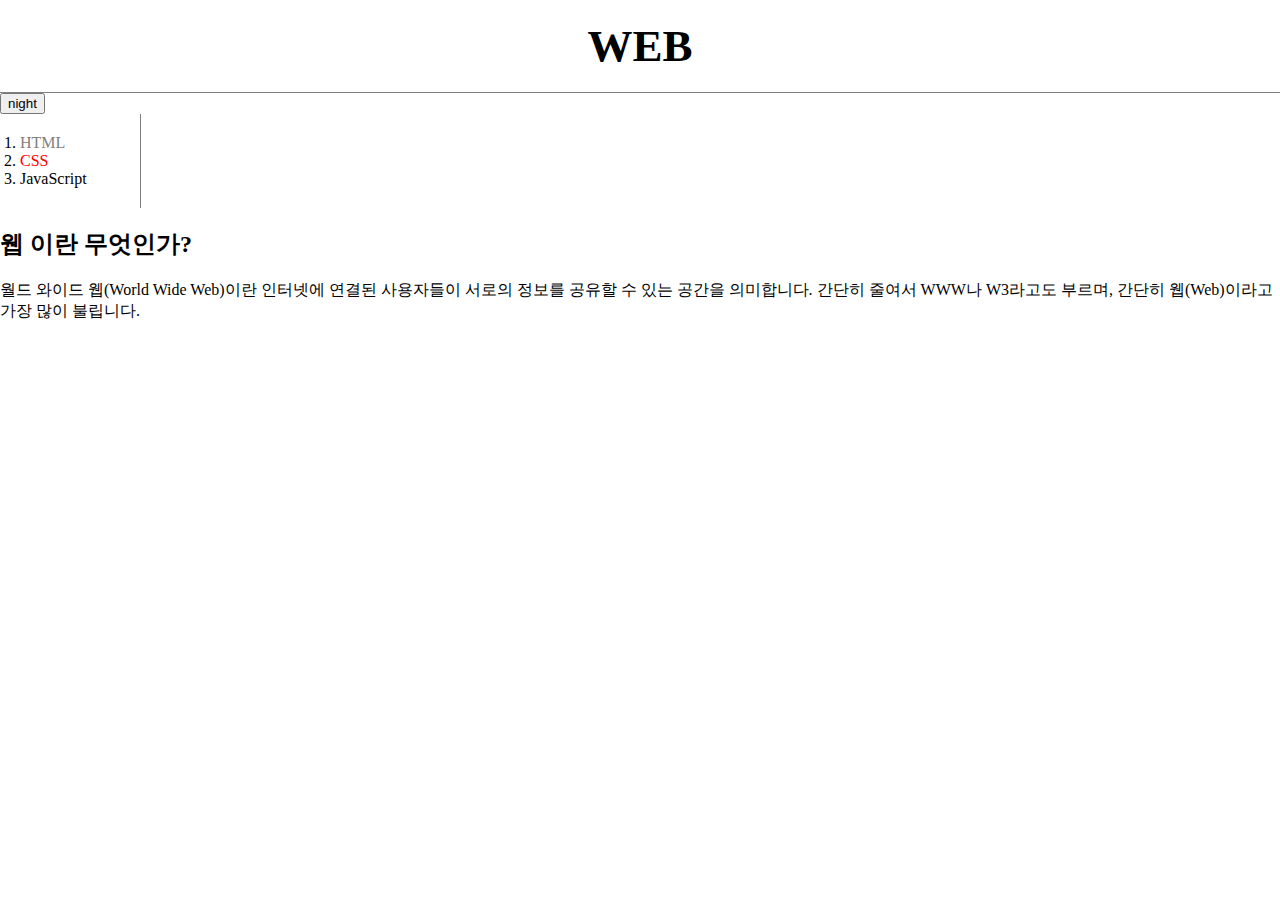
<file: index.html>
<!-- HyperText Markup Language (HTML) is the standard markup language for <strong> creating <u> web </u> pages </strong> and web applications. -->
<! doctype html>
<html>

<head>
    <title>WEB1 - Welcom</title>
    <meta charset="utf-8">
    <script src="colors.js"></script>
    <style>
        body{
            margin:0;
        }
        #active {
            color:red;
        }
        .saw{
            color:gray;
        }
        a {
            color:black;
            text-decoration: none;
        }
        h1 {
            font-size: 45px;
            text-align: center;
            border-bottom:1px solid gray;
             margin:0;
             padding: 20px;
        }
        ol{
            border-right:1px solid gray;
            width:100px;
            margin:0;
            padding:20px;
        }
    </style>
</head>

<body>
    <h1><a href="index.html">WEB</a></h1>
    <input type="button" type="button" value="night" onclick="
    nightDayHandler(this);
    ">
    <ol>
        <li><a href="1.html" class="saw">HTML</a></li>
        <li><a href="2.html" class="saw" id="active">CSS</a></li>
        <li><a href="3.html">JavaScript</a></li>

        <!-- <li><a href="2.html" style="color:red;text-decoration:underline">CSS</a></li> -->
    </ol>


    <h2>웹 이란 무엇인가?</h2>
    <p>월드 와이드 웹(World Wide Web)이란 인터넷에 연결된 사용자들이 서로의 정보를 공유할 수 있는 공간을 의미합니다. 간단히 줄여서 WWW나 W3라고도 부르며, 간단히 웹(Web)이라고 가장 많이 불립니다.
    </p>

    
</body>

</html>
</file>
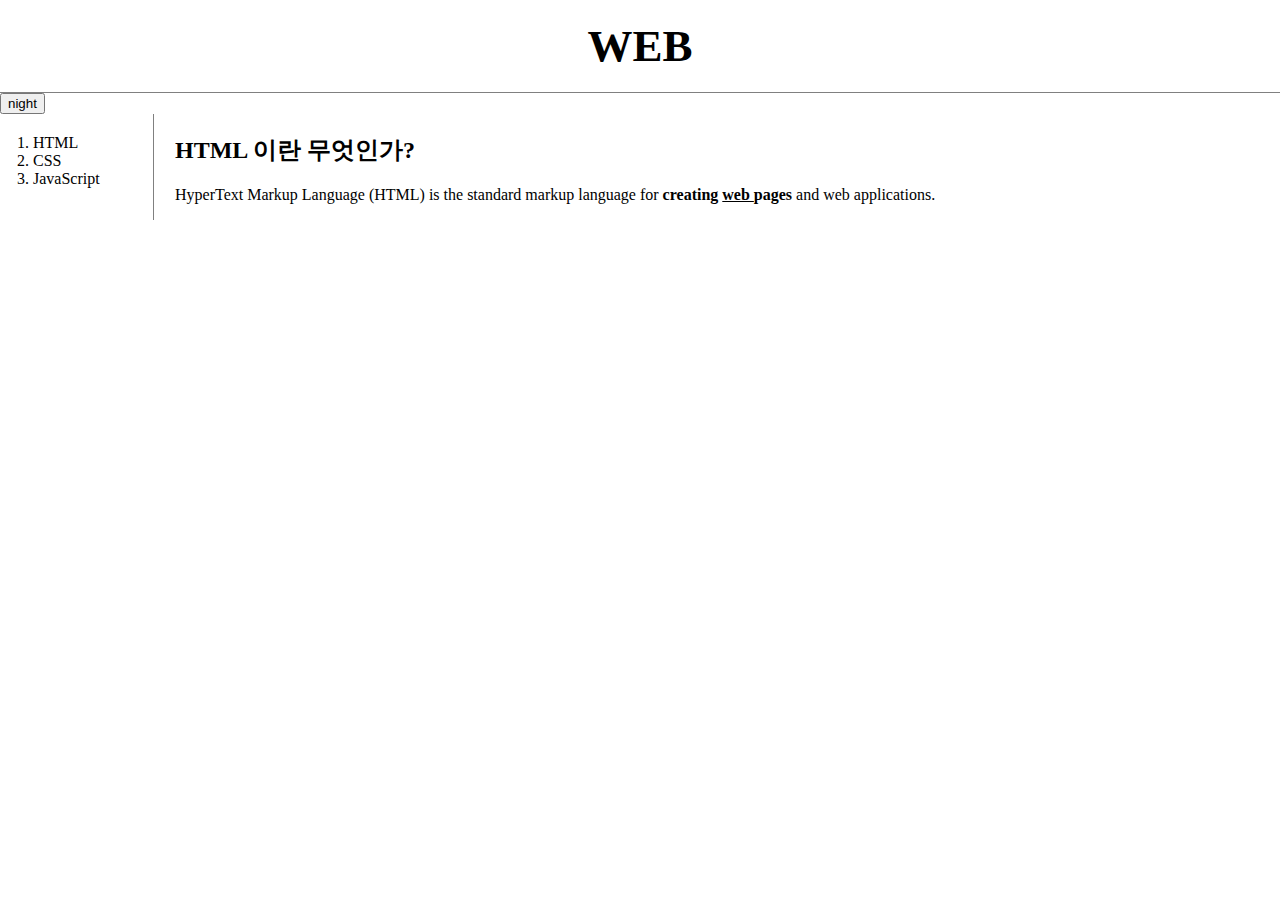
<file: 1.html>
<!-- HyperText Markup Language (HTML) is the standard markup language for <strong> creating <u> web </u> pages </strong> and web applications. -->
<! doctype html>
<html>

<head>
    <title>WEB1 - html</title>
    <meta charset="utf-8">
    <link rel="stylesheet" href="style.css">
    <script src="https://ajax.googleapis.com/ajax/libs/jquery/3.6.1/jquery.min.js"></script>
    <script src="colors.js"></script>
</head>

<body>
    <h1><a href="index.html">WEB</a></h1>
    <input type="button" type="button" value="night" onclick="
    nightDayHandler(this);
    ">
    <div id="grid">
        <ol>
            <li><a href="1.html">HTML</a></li>
            <li><a href="2.html">CSS</a></li>
            <li><a href="3.html">JavaScript</a></li>
        </ol>

        <div id="article">
        <h2>HTML 이란 무엇인가?</h2>
        <p><a href="https://www.w3.org/TR/2011/WD-html5-20110405/"
            target="_blank" title="html5 specification">HyperText Markup Language (HTML)</a> 
            is the standard markup language for <strong> creating <u> web </u> pages </strong> and web applications.
        </p>
        </div>

        <!--
        <img src="white whale.PNG">
        <img src="white whale.PNG" width="100%">
        -->
    </div>
</body>

</html>
</file>
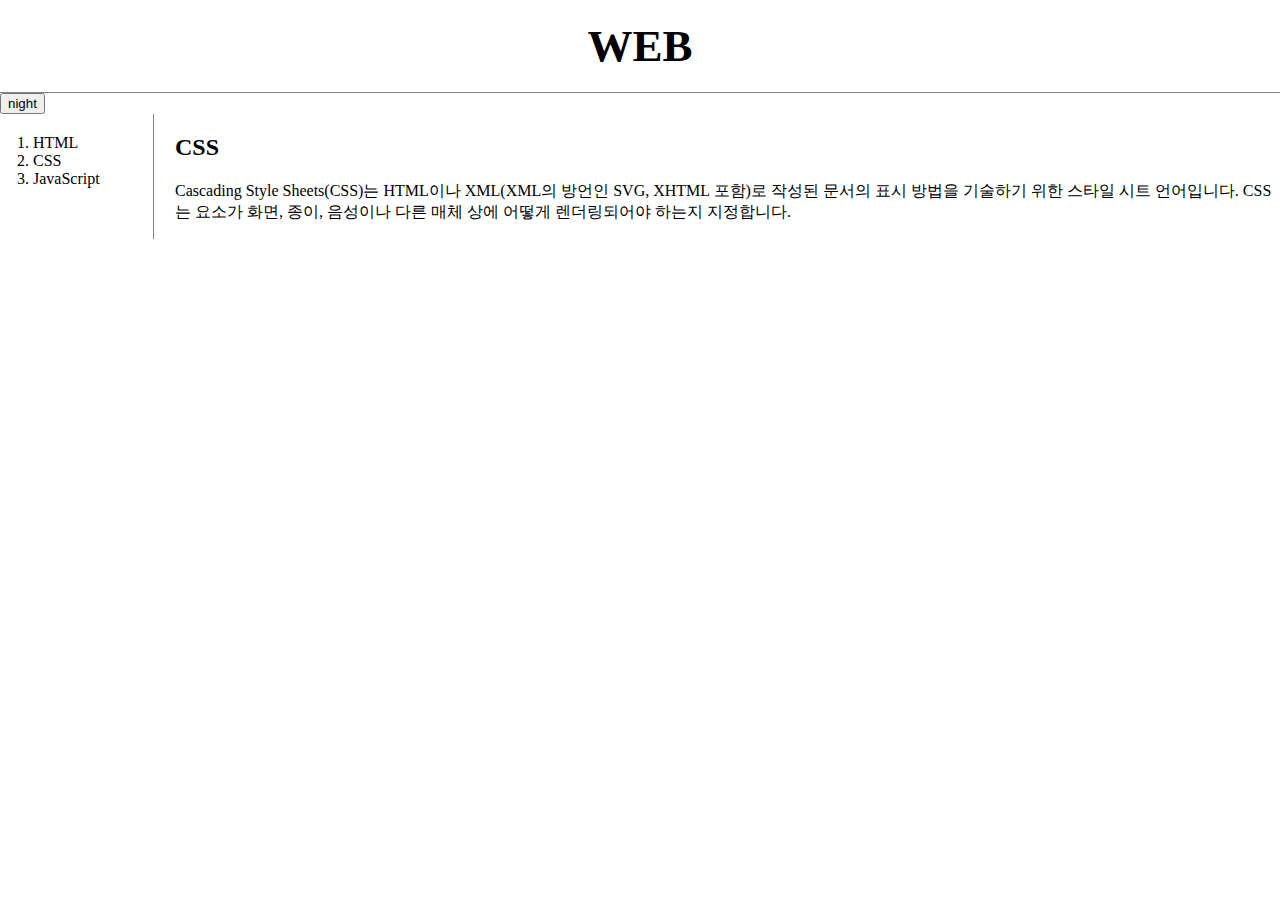
<file: 2.html>
<!-- HyperText Markup Language (HTML) is the standard markup language for <strong> creating <u> web </u> pages </strong> and web applications. -->
<! doctype html>
<html>

<head>
    <title>WEB1 - CSS</title>
    <meta charset="utf-8">
    <script src="colors.js"></script>
    <script src="https://ajax.googleapis.com/ajax/libs/jquery/3.6.1/jquery.min.js"></script>
    <link rel="stylesheet" href="style.css">
        

        <!--

        <style>
        body{
            background-color: red;
        }
        @media(max-width:1200px){
            body{
            background-color: blue;
            }
        }
        @media(max-width:800px){
            body{
            background-color: yellow;
            }
        }
        </style>
        -->


</head>

<body>
    <h1><a href="index.html">WEB</a></h1>
    <input type="button" type="button" value="night" onclick="
    nightDayHandler(this);
    ">
    <div id="grid">
        <ol>
            <li><a href="1.html">HTML</a></li>
            <li><a href="2.html">CSS</a></li>
            <li><a href="3.html">JavaScript</a></li>

            <!-- <li><a href="2.html" style="color:red;text-decoration:underline">CSS</a></li> -->
        </ol>

        <div id="article">
            <h2>CSS</h2>
            <p>Cascading Style Sheets(CSS)는 HTML이나 XML(XML의 방언인 SVG, XHTML 포함)로 작성된 문서의 표시 방법을 기술하기 위한 스타일 시트 언어입니다. CSS는 요소가 화면, 종이, 음성이나 다른 매체 상에 어떻게 렌더링되어야 하는지 지정합니다.
            </p>
        </div>
    </div>
</body>

</html>
</file>
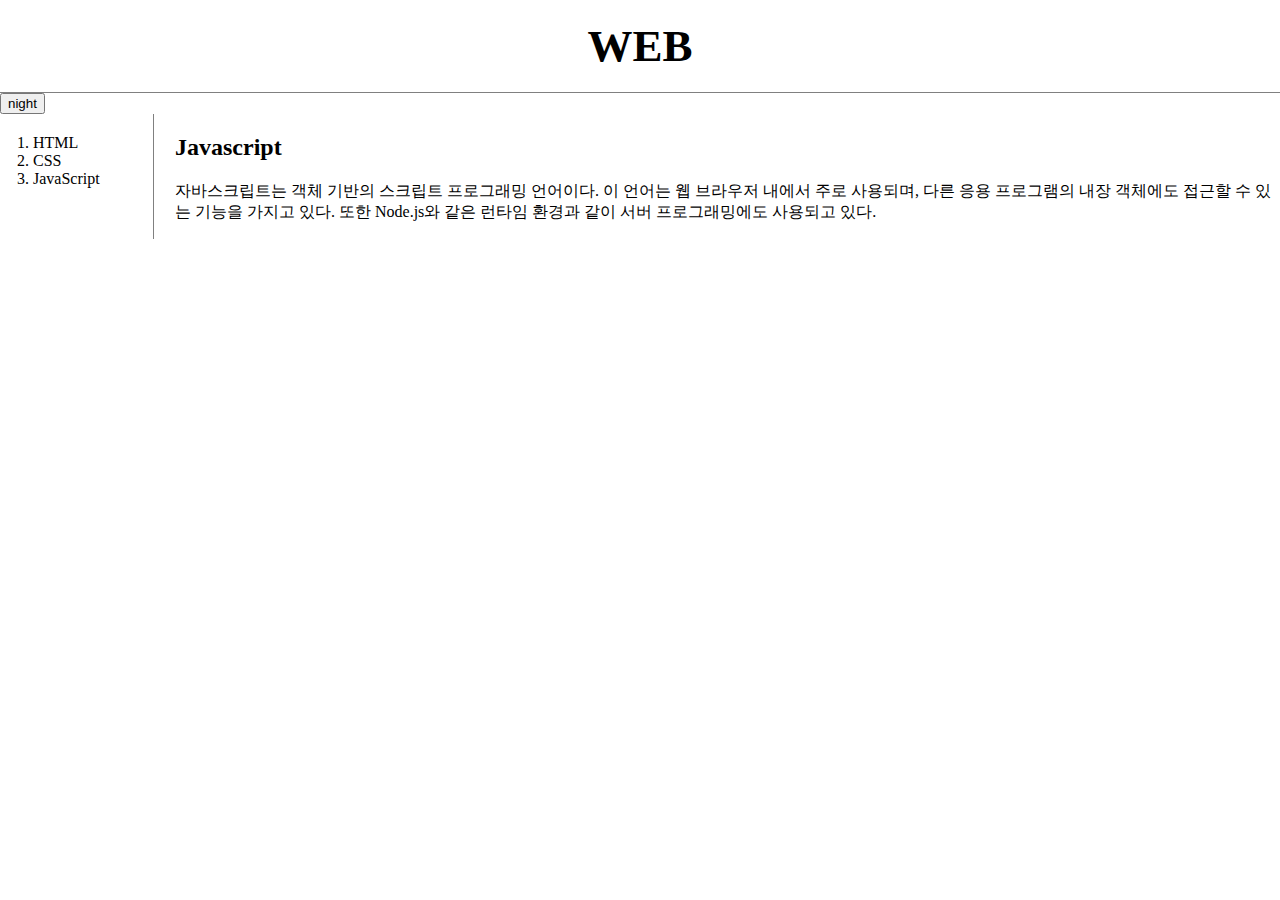
<file: 3.html>
<!-- HyperText Markup Language (HTML) is the standard markup language for <strong> creating <u> web </u> pages </strong> and web applications. -->
<! doctype html>
<html>

<head>
    <title>WEB1 - html</title>
    <meta charset="utf-8">
    <script src="colors.js"></script>
    <script src="https://ajax.googleapis.com/ajax/libs/jquery/3.6.1/jquery.min.js"></script>
    <link rel="stylesheet" href="style.css">   
</head>

<!-- style="background-color:rgb(29, 27, 27);color:white;" -->
<body>

    <h1><a href="index.html">WEB</a></h1>

        <input type="button" type="button" value="night" onclick="
            nightDayHandler(this);
        ">


        <div id="grid">
            <ol>
                <li><a id="html" href="1.html">HTML</a></li>
                <li><a id="CSS" href="2.html">CSS</a></li>
                <li><a id="JavaScript" href="3.html">JavaScript</a></li>
            </ol>

            <div id="article">
            <h2>Javascript</h2>
            <p>자바스크립트는 객체 기반의 스크립트 프로그래밍 언어이다. 이 언어는 웹 브라우저 내에서 주로 사용되며, 다른 응용 프로그램의 내장 객체에도 접근할 수 있는 기능을 가지고 있다. 또한 Node.js와 같은 런타임 환경과 같이 서버 프로그래밍에도 사용되고 있다.
            </p>
            </div>

        </div>
   



</body>

</html>
</file>
<file: style.css>
body{
    margin:0;
}
a {
    color:black;
    text-decoration: none;
}
h1 {
    font-size: 45px;
    text-align: center;
    border-bottom:1px solid gray;
     margin:0;
     padding: 20px;
}
ol{
    border-right:1px solid gray;
    width:100px;
    margin:0;
    padding:20px;
}
#grid{
    display: grid;
    grid-template-columns: 150px 1fr;
}
#grid ol{
    padding-left:33px;
}
#article{
    padding-left:25px;
}

@media(max-width:800px){
    #grid{
    display: block;
    }
    ol{
    border-right:none;
    }
    h1 {
    border-bottom:none;
    }
}
</file>
